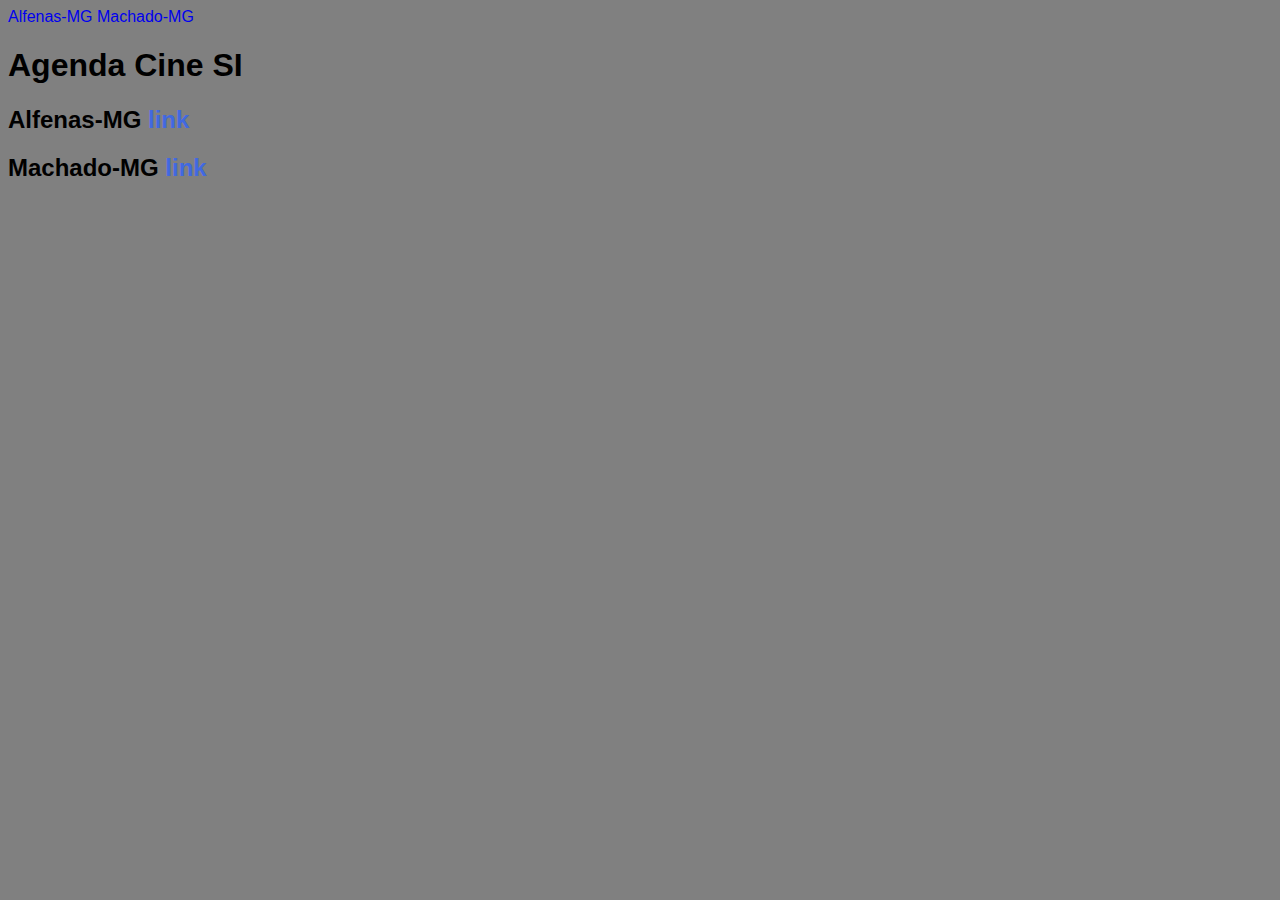
<file: index.html>
<!DOCTYPE html>
<html lang="en">
<head>
    <meta charset="UTF-8">
    <meta name="viewport" content="width=device-width, initial-scale=1.0">
    <title>Agenda Cine SI</title>
    <link rel="stylesheet" href="/css/style.css">
    <a href="http://127.0.0.1:5500/cidades/alfenas.html">Alfenas-MG</a>
    <a href="http://127.0.0.1:5500/cidades/machado.html">Machado-MG</a>
</head>
<body>
    <h1>Agenda Cine SI</h1>
<h2>Alfenas-MG  <a href="http://127.0.0.1:5500/cidades/alfenas.html">link</a></h2>
<h2>Machado-MG <a href="http://127.0.0.1:5500/cidades/machado.html">link</a></h2>
</body>
</html>
</file>
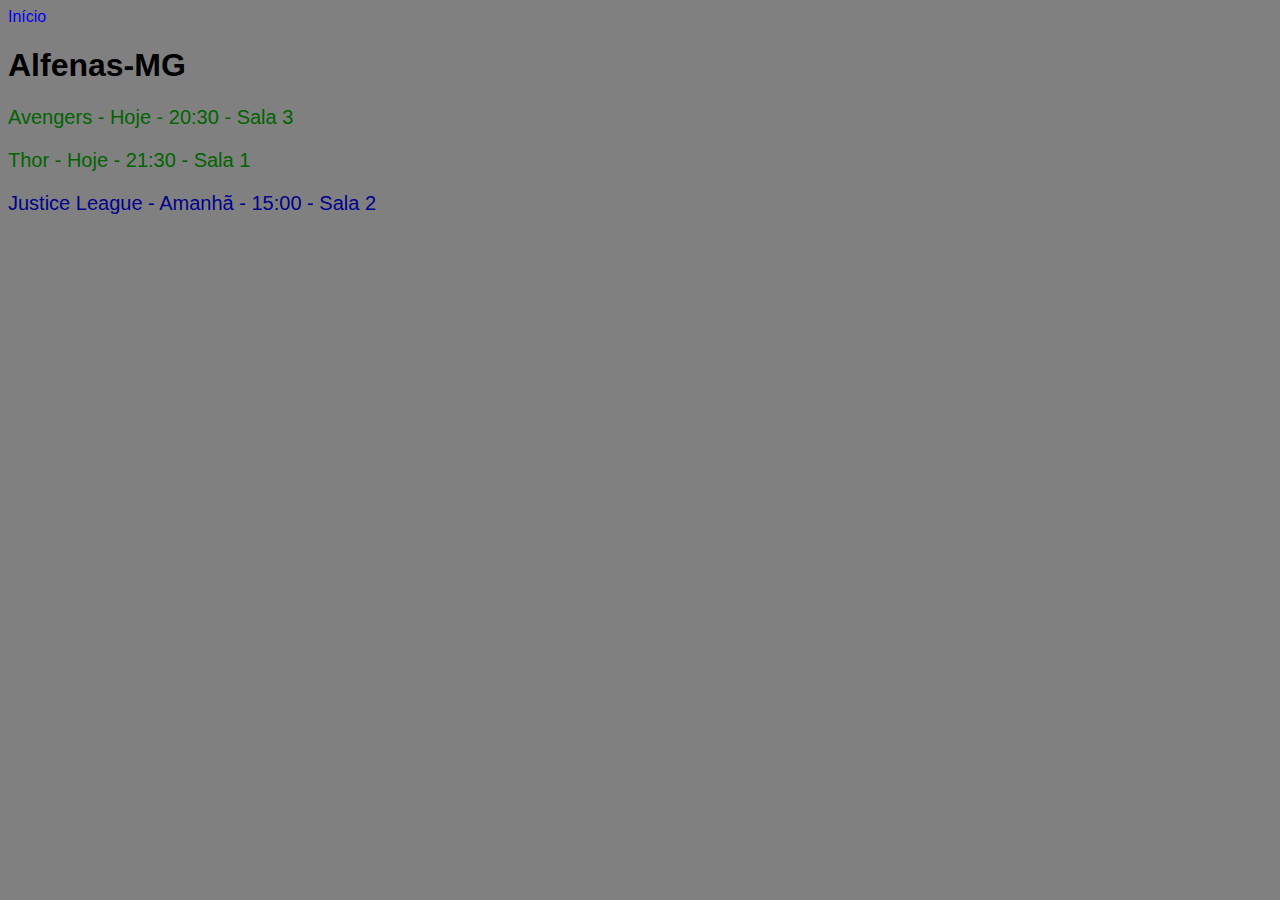
<file: cidades/alfenas.html>
<!DOCTYPE html>
<html lang="en">
<head>
    <meta charset="UTF-8">
    <meta name="viewport" content="width=device-width, initial-scale=1.0">
    <title>Alfenas</title>
    <link rel="stylesheet" href="/css/style.css">
    <a href="http://127.0.0.1:5500/index.html">Início</a>

</head>
<body>
    <h1>Alfenas-MG</h1>

 <p class="hoje">Avengers - Hoje - 20:30 - Sala 3</p>
<p class="hoje">Thor - Hoje - 21:30 - Sala 1</p>
<p class="amanha">Justice League - Amanhã - 15:00 - Sala 2</p>
</body>

</html>
</file>
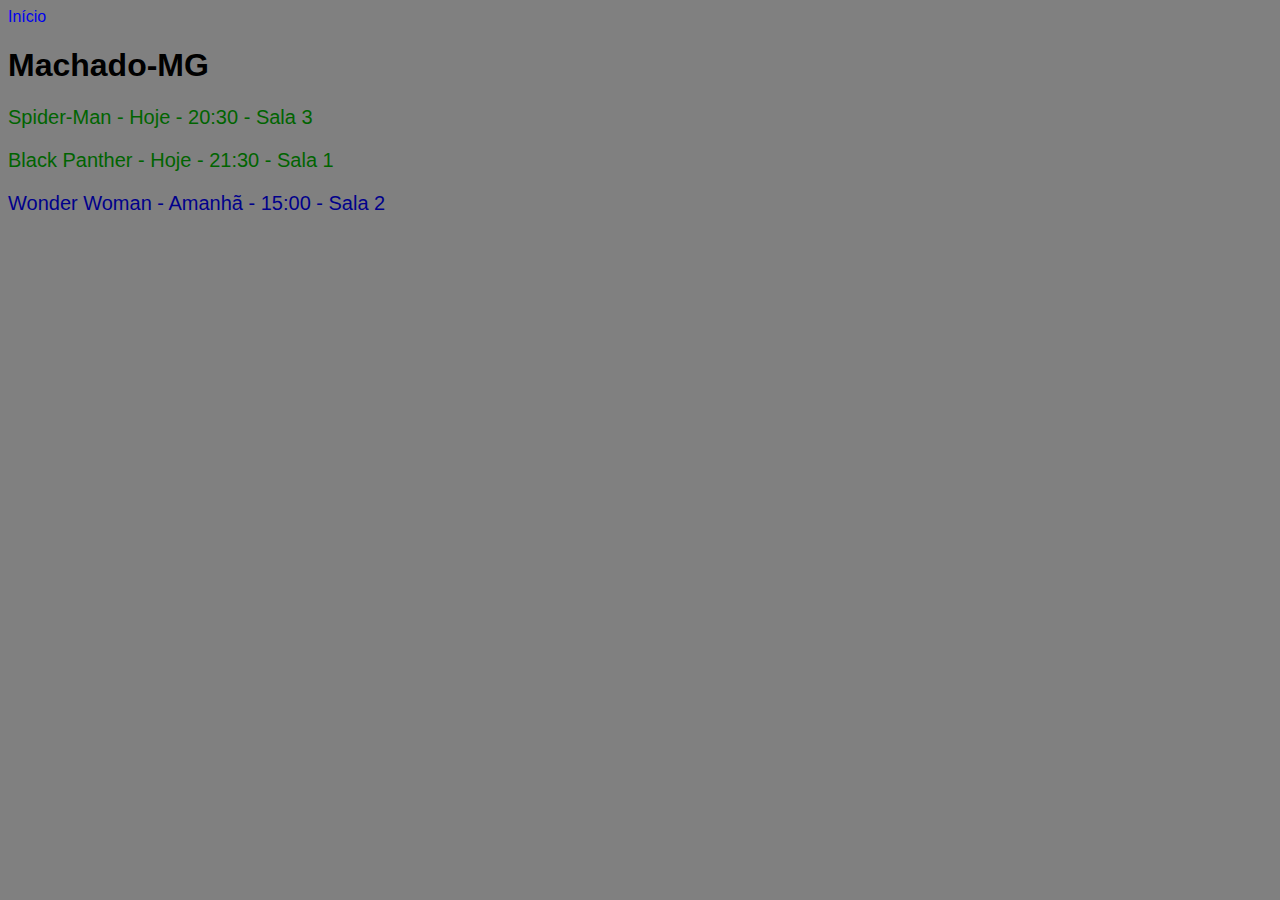
<file: cidades/machado.html>
<!DOCTYPE html>
<html lang="en">
<head>
    <meta charset="UTF-8">
    <meta name="viewport" content="width=device-width, initial-scale=1.0">
    <title>Machado</title>
    <link rel="stylesheet" href="/css/style.css">
    <a href="http://127.0.0.1:5500/index.html">Início</a>

</head>
<body>
    <h1>Machado-MG</h1>

<p class="hoje">Spider-Man - Hoje - 20:30 - Sala 3</p>
<p class="hoje">Black Panther - Hoje - 21:30 - Sala 1</p>
<p class="amanha">Wonder Woman - Amanhã - 15:00 - Sala 2</p>

</body>
</html>
</file>
<file: css/style.css>
body .hoje {
    color: darkgreen;
}

body .amanha {
    color: darkblue;
}

a {
    text-decoration: none;
}

h2 a {
    color: royalblue;  
}

body {
    font-family: Arial, sans-serif;
}


p {
    font-size: 20px;
}

body {
    background-color:#808080;
}
</file>
